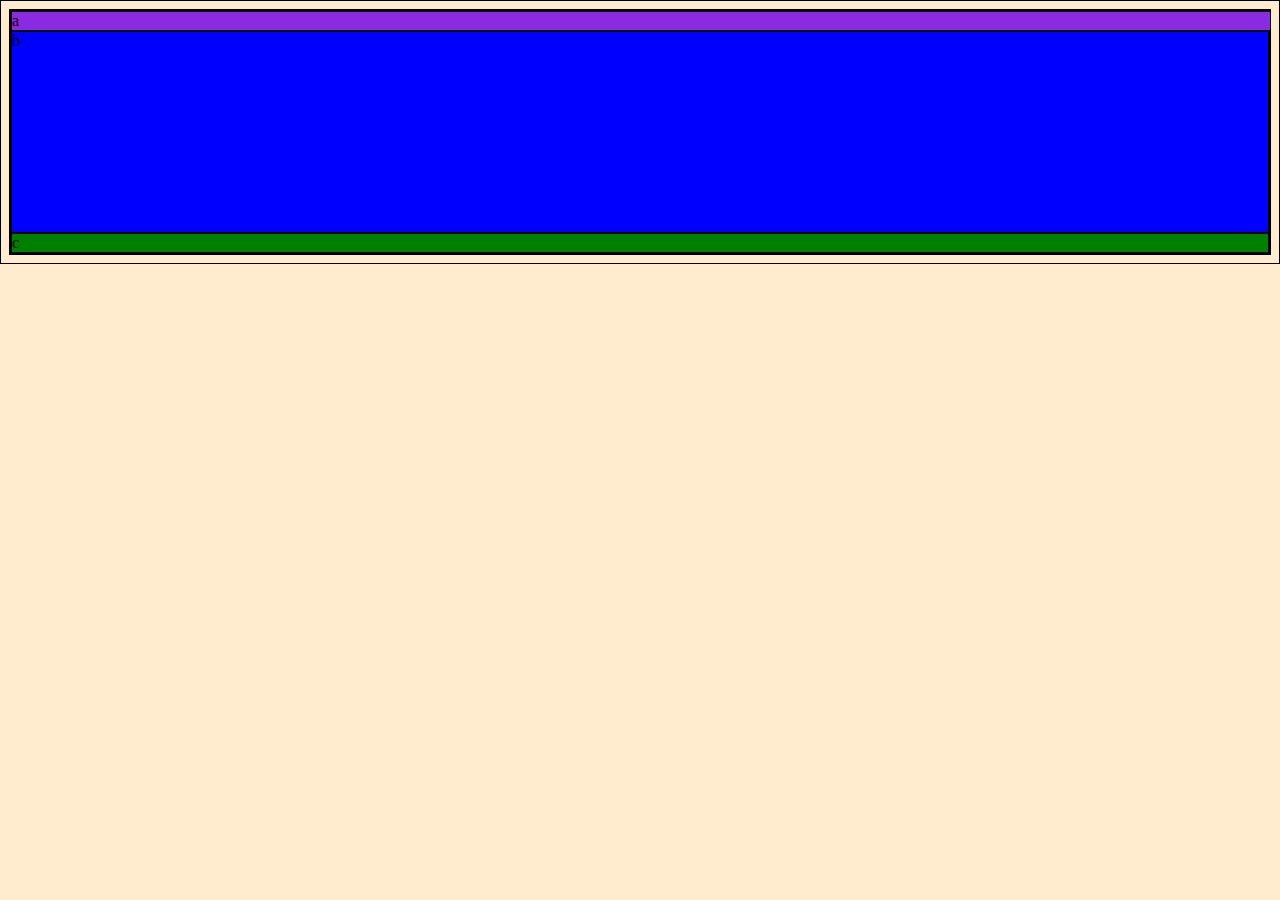
<file: medial-queries1/index.html>
<!DOCTYPE html>
<html lang="en" dir="ltr">
  <head>
    <meta charset="utf-8">
    <title>Media Queries 1</title>
    <link rel="stylesheet" href="main.css">
  </head>
  <body>
    <div class="container">
      <header class="a">a</header>
      <main class="b">b</main>
      <footer class="c">c</footer>
    </div>
  </body>
</html>
</file>
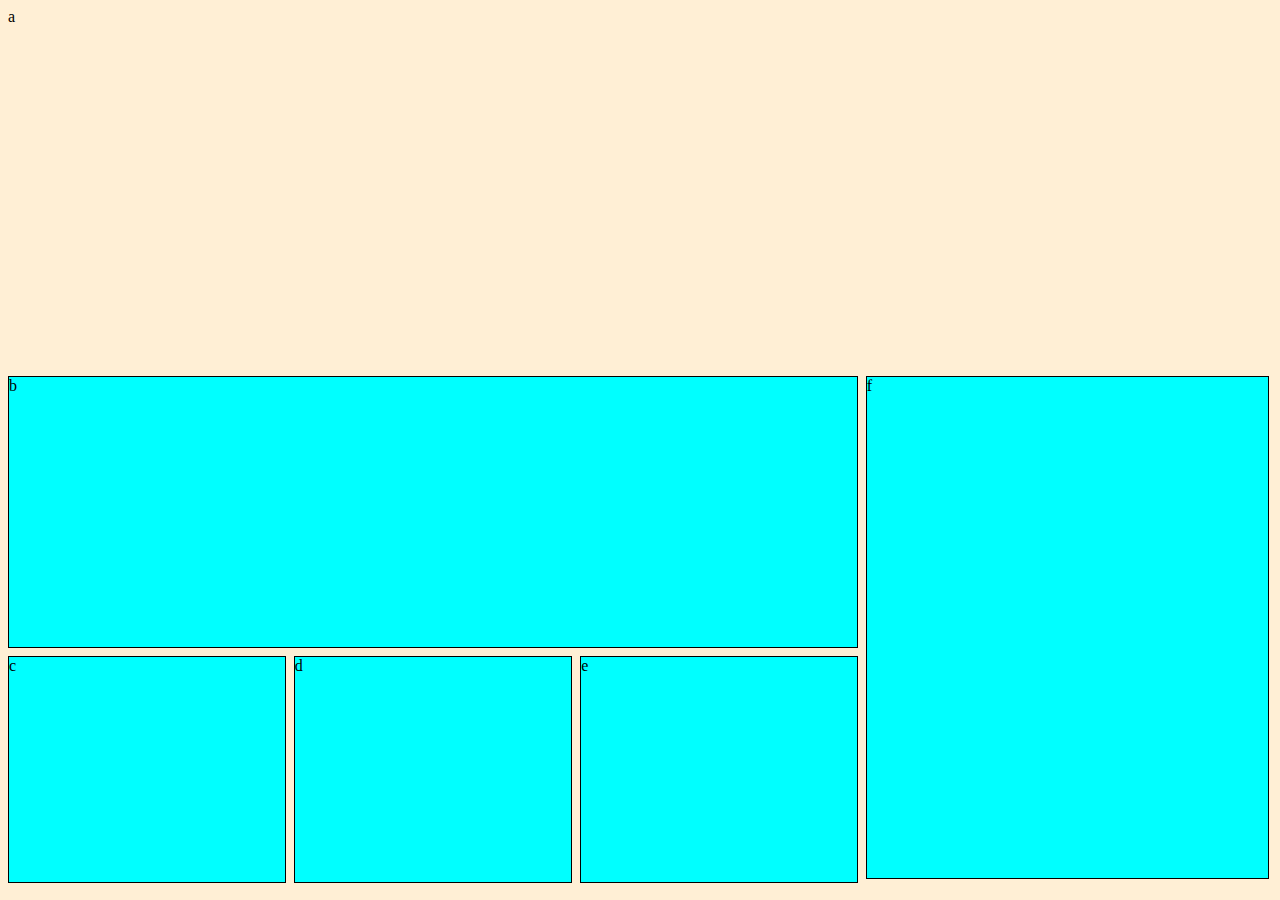
<file: medial-queries2/index.html>
<!DOCTYPE html>
<html lang="en" dir="ltr">
  <head>
    <meta charset="utf-8">
    <title>Media Queries 2</title>
    <link rel="stylesheet" href="main.css">
  </head>
  <body>
    <div>
      <div class="a">a</div>
<!---------Blue Box------------>
    <div class="main-container">
<!----------Green Box----------->
    <div class="container-one">
      <div class="b child expanded">b</div>
      <div class="c child triplet">c</div>
      <div class="d child triplet">d</div>
      <div class="e child triplet">e</div>
    </div>
  <!----------Green Box------------>
  <div class="container-two">
    <div class="f child single">f</div>
  </div>
  </body>
</html>
</file>
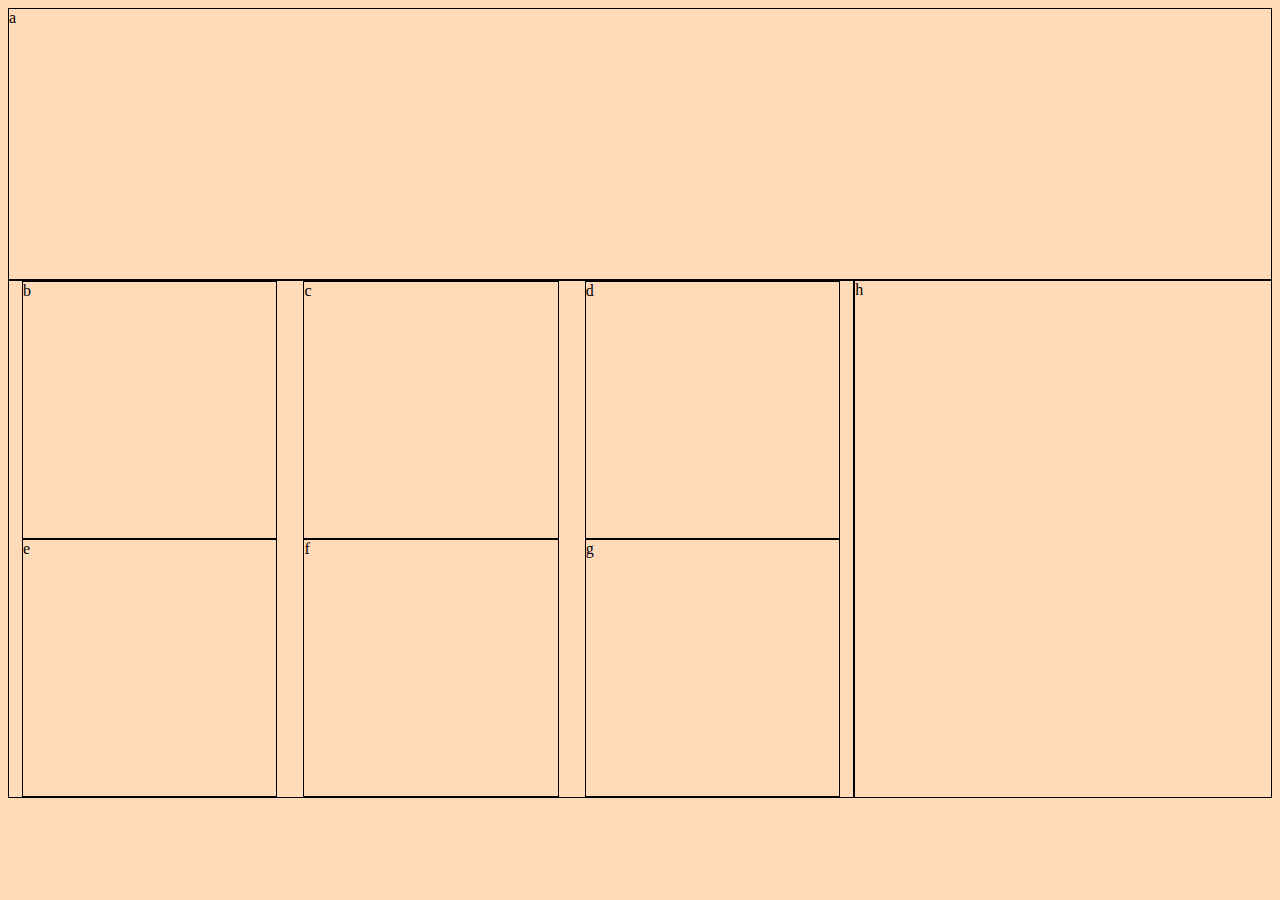
<file: medial-queries3/index.html>
<!DOCTYPE html>
<html lang="en" dir="ltr">
  <head>
    <meta charset="utf-8">
    <title>Media Queries 3</title>
    <link rel="stylesheet" href="main.css">
  </head>
  <body>
    <div class="container">
      <div class="a">a</div>
      <!--cards-->
 <div class="container-three">   
  <div class="cards">
      <div class="card">b</div>
      <div class="card">c</div>
      <div class="card">d</div>
      <div class="card">e</div>
      <div class="card">f</div>
      <div class="card">g</div>
  </div>
      <!--cards-->
      <div class="h">h</div>
  </div>
    </div>
  </body>
</html>
</file>
<file: medial-queries1/main.css>
body {
  background: blanchedalmond;
}

*{
  border: 1px solid rgb(0, 0, 0);
}

.container{
  display:flex;
  flex-direction: column;
  justify-content: space-between;
  
}
header{
  background-color: blueviolet;
  flex-grow: 1;
 
}
main {
  background-color: blue;
  min-height:200px;
  flex-grow: 4;
}
footer {
  background-color: green;
  flex-grow:2;
}
@media screen and (min-width: 600px) 
.container{
  flex-direction:row;
  flex-wrap: wrap;
}
header{
  width:100%
}
</file>
<file: medial-queries2/main.css>
body {
  background: papayawhip;
}


.container{
  display:flex;
  flex-direction: column;
  justify-content: space-between;
  flex-wrap: warp;

  .a {
    background-color: red;
  }
  .b{
    background-color: green;
  }
  .c {
    background-color: yellow ;
  }
  .d {
   background-color: blue;
  }
  .e {
    background-color: purple;
  }
 .f{}
    background-color: purple;
}
.expanded{
  flex-basis: 100%;
  height: 30vh;
  align-items: flex-start;
}
.triplet{
  height:25vh;
  align-items:flex-end;
  flex-grow: 1; 
}

.a{
  height: 40vh;
  margin-bottom: .5rem;
}
.container-one {
  display: flex;
  flex-direction: row;
  flex-wrap: wrap;
  gap: .5rem;

  flex-grow: 2;
}

.container-two{
  flex-grow:1;
  padding-right: 5px;
}

.child{
  background-color: aqua;
  border: 1px solid black;
}

.main-container {
 display: flex;
 flex-direction: row;
 gap: .5rem;
}
.single {
  height: 98.9%;
  width: 100%;
}
</file>
<file: medial-queries3/main.css>
body {
  background: peachpuff;
}
.cards {
  /* height: 60px; */
  width: 60px;
  border: 1px solid black;
  width: 67vw;
  display: flex;
  flex-direction: row;
  flex-wrap:wrap;
  justify-content: space-around;
}
.card{
  height: 20vw;
  width: 30%;
  border: 1px solid black;
}
.a{
  max-width: auto;
  border: 1px solid black;
  height: 30vh;
  
}
.h{
  max-width: auto;
  border: 1px solid black;
  width: 33vw; 
}

.container-three {
  display: flex;
  flex-direction: row;
  justify-content: space-around;
  /* flex-direction: column; */
}

@media screen and (max-width: 600px) {
  .container-three {
    flex-direction: column;
  }
  .h{
  
    width: 100%; 
  }
  .cards {
    width: 100%;
  }
}
</file>
